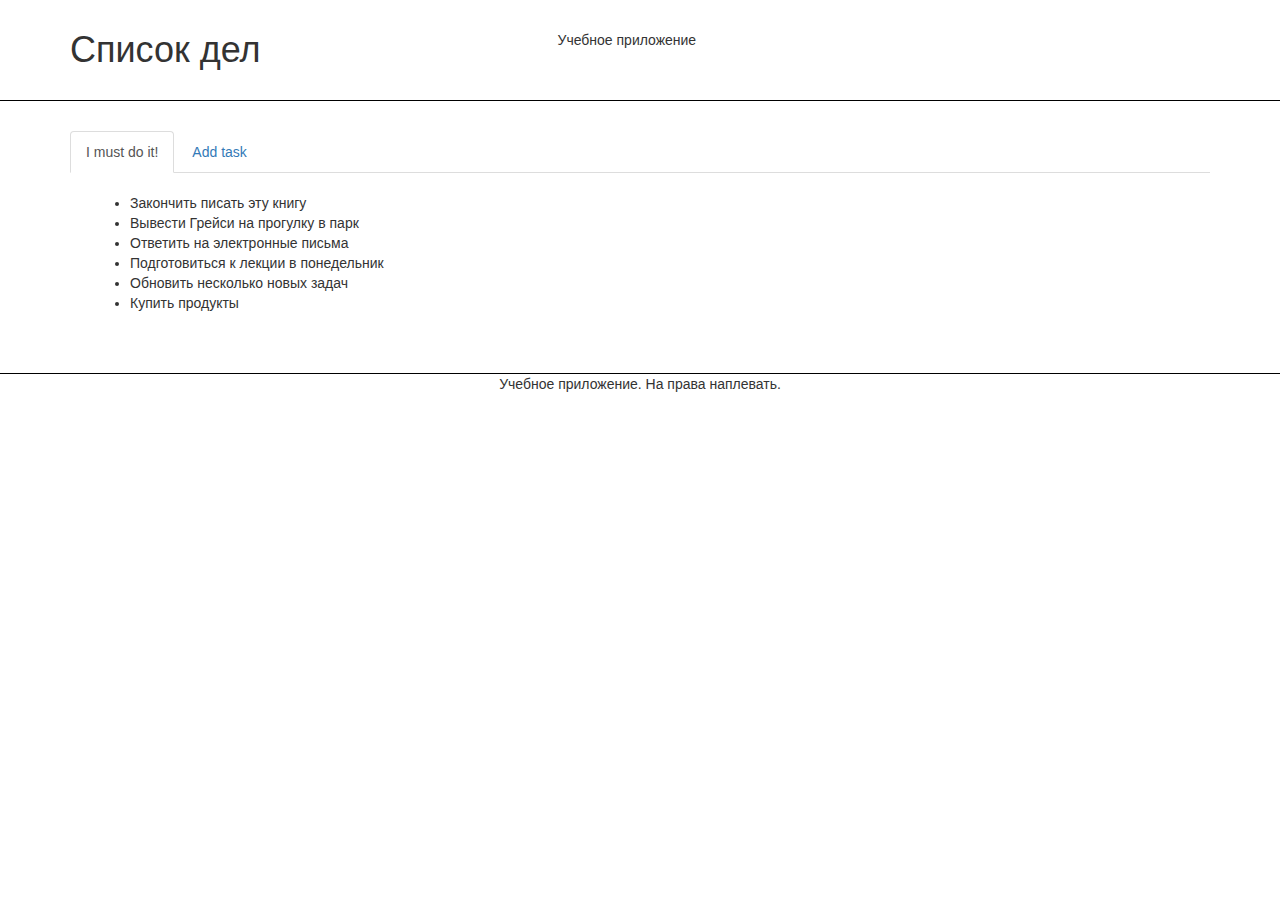
<file: index.html>
<!DOCTYPE html>
<html>
<head>
	<meta charset="utf-8">
	<meta http-equiv="X-UA-Compatible" content="IE=edge">
    <meta name="viewport" content="width=device-width, initial-scale=1">
	<title>JavaScipt</title>
	 <!-- Bootstrap -->
    <link href="css/bootstrap.min.css" rel="stylesheet">
     <!-- Fonts-->
    <link href='http://fonts.googleapis.com/css?family=Lato:300,400,700,300italic,400italic,700italic|Roboto:400,300,700,300italic,700italic,400italic' rel='stylesheet' type='text/css'>
    <link href="css/font-awesome.min.css" rel="stylesheet">

	<link rel="stylesheet" type="text/css" href="css/style.css">
</head>
<body>

<header>
	<div class="container">
		<div class="row">
			<div class="col-lg-5 col-md-5 col-sm-5 col-xs-12">
				<h1>Список дел</h1>
			</div>
			<div class="col-lg-7 col-md-7 col-sm-7 col-xs-12">
				<p>Учебное приложение</p>
			</div>
		</div>
	</div>
</header>
<!-- <main>
	<div class="container">
		<div class="row">
			<section class="comment-input col-lg-5 col-md-5 col-sm-5 col-xs-12">
				<h3>Добавьте комментарий</h3>
				<div class="row">
					<div class="col-lg-8 col-md-8 col-sm-12 col-xs-12">
						<input type='text' class="form-control" placeholder="Добавьте комментарий" id="newComment"/>
						<p id="test"></p>				
					</div>
					<div class="col-lg-4 col-md-4 col-sm-12 col-xs-12">
						<button class="btn btn-primary" id="addComment">add comment</button>
					</div>
				</div>	
			</section>
			<section class="comments col-lg-7 col-md-7 col-sm-7 col-xs-12">
				<p>Первый комментарий</p>
				<p>Второй комментарий</p>
				<p>Еще один</p>
				<p>И еще один</p>
			</section>
		</div>
	</div>
</main> -->


<section>
	<div class="container">
		<div role="tabpanel" class='tabpanel'>
		  <!-- Nav tabs -->
		  <ul class="nav nav-tabs" role="tablist">
		    <li role="presentation" class="active"><a href="#new" aria-controls="new" role="tab" data-toggle="tab">I must do it!</a></li>
		    <li role="presentation"><a href="#add" aria-controls="add" role="tab" data-toggle="tab">Add task</a></li>
		  </ul>

		  <!-- Tab panes -->
		  <div class="tab-content">
		    <div role="tabpanel" class="tab-pane fade in active" id="new">
		    	<ul class="todolist">

		    	</ul>
		    </div>
		    <div role="tabpanel" class="tab-pane fade" id="add">
		    	<div class="row">
		    		<div class="col-lg-8 col-md-8 col-sm-12 col-xs-12">
						<input type='text' class="form-control" id="newComment"/>
						<p id="test"></p>				
					</div>
					<div class="col-lg-4 col-md-4 col-sm-12 col-xs-12">
						<button class="btn btn-primary" id="addComment">add comment</button>
					</div>
		    	</div>
		    </div>
		  </div>

		</div>
	</div>
</section>


<footer>
	<div class="container">
		<div class="row text-center">
			<p>Учебное приложениe. На права наплевать.</p>
		</div>
	</div>
</footer>




<script src="https://ajax.googleapis.com/ajax/libs/jquery/1.11.2/jquery.min.js"></script>
<!-- Include all compiled plugins (below), or include individual files as needed -->
<script src="js/bootstrap.min.js"></script>
<script type="text/javascript" src="js/app.js"></script>
</body>
</html>
</file>
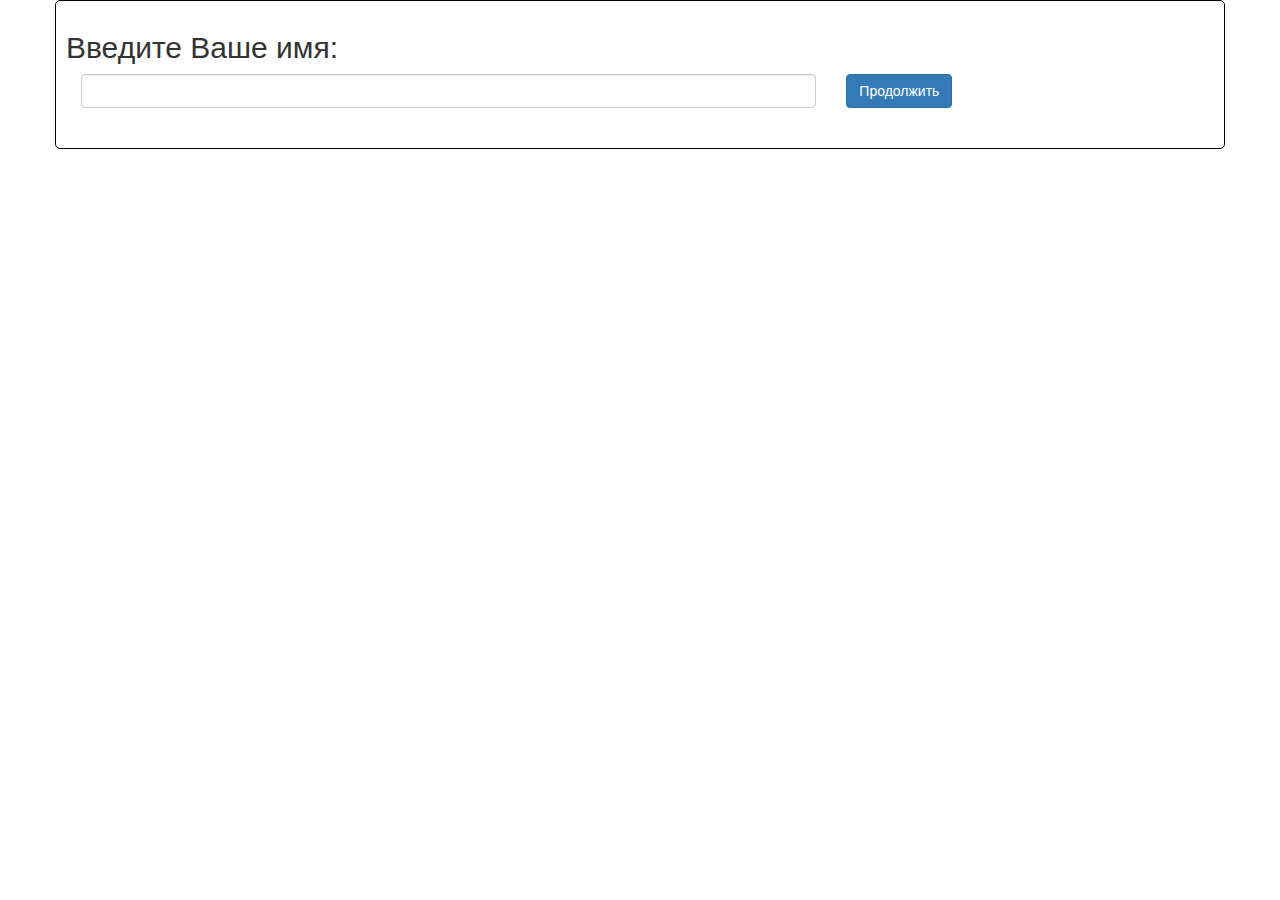
<file: backbone.html>
<html>
<head>
	<meta charset="utf-8">
	<meta http-equiv="X-UA-Compatible" content="IE=edge">
    <meta name="viewport" content="width=device-width, initial-scale=1">
	<title>Backbone</title>
	 <!-- Bootstrap -->
    <link href="css/bootstrap.min.css" rel="stylesheet">
     <!-- Fonts-->
    <link href='http://fonts.googleapis.com/css?family=Lato:300,400,700,300italic,400italic,700italic|Roboto:400,300,700,300italic,700italic,400italic' rel='stylesheet' type='text/css'>
    <link href="css/font-awesome.min.css" rel="stylesheet">

	<link rel="stylesheet" type="text/css" href="css/style.css">	
	
</head>
<body>

<div class="container">
	<div class="row">
		<div class="form">
			<h2>Введите Ваше имя:</h2>
			<div class="col-lg-8 col-md-8 col-sm-8 col-xs-12">
				<input type="text" class="form-control" id="clientName">
			</div>
			<div class="col-lg-4 col-md-4 col-sm-4 col-xs-12">
				<button class="btn btn-primary" id="continue">Продолжить</button>
			</div>
			<h4 id="Hello">
				<p></p>
			</h4>
			<div class="clearfix"></div>
		</div>
	</div>
</div>


<script src="https://ajax.googleapis.com/ajax/libs/jquery/1.11.2/jquery.min.js"></script>
<!-- Include all compiled plugins (below), or include individual files as needed -->
<script src="js/bootstrap.min.js"></script>
<script src="js/underscore.js"></script>
<script src="js/backbone.js"></script>
<script type="text/javascript" src="js/application.js"></script>
</body>
</html>
</file>
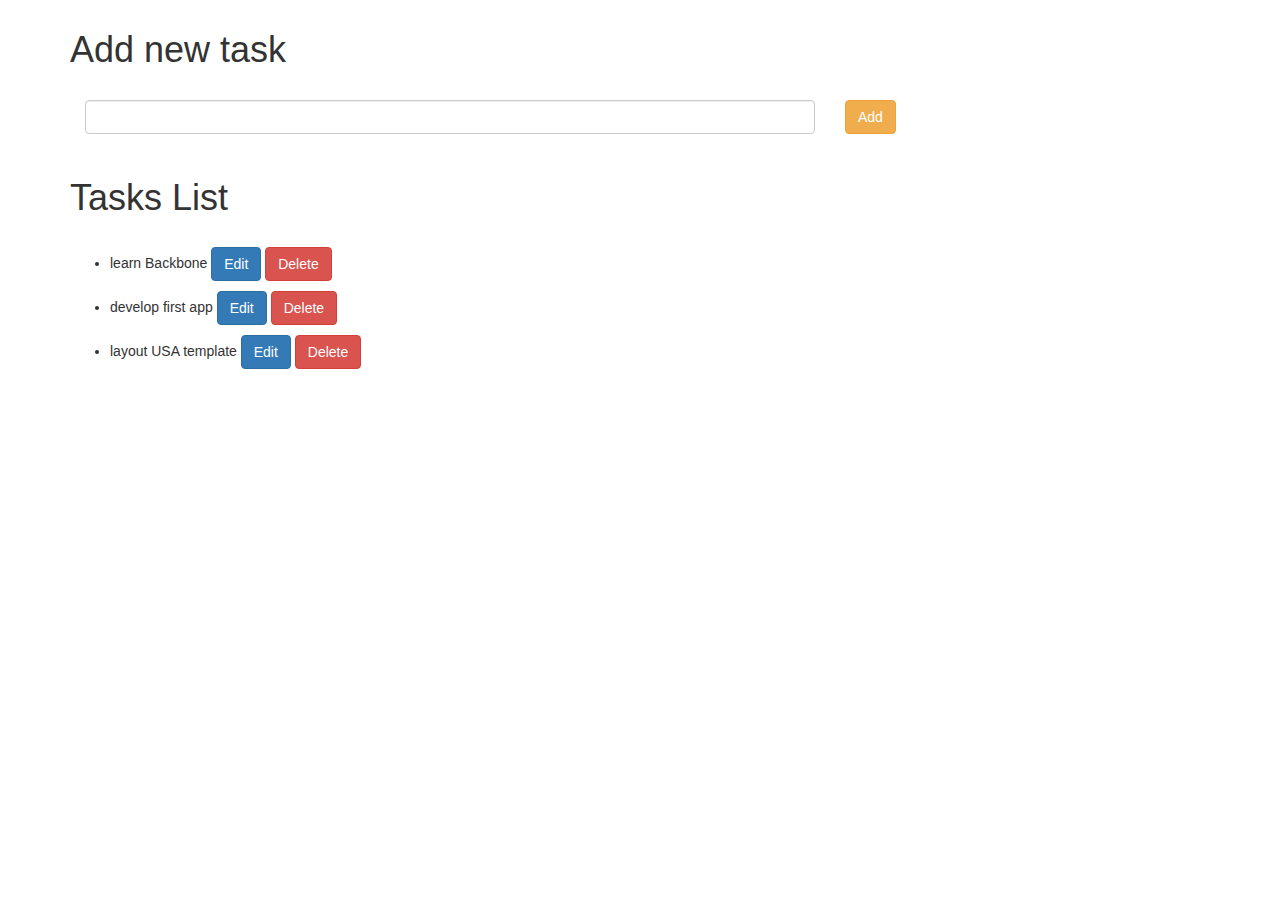
<file: todosBackbone.html>
<html>
<head>
	<meta charset="utf-8">
	<meta http-equiv="X-UA-Compatible" content="IE=edge">
    <meta name="viewport" content="width=device-width, initial-scale=1">
	<title>Todo</title>
	 <!-- Bootstrap -->
    <link href="css/bootstrap.min.css" rel="stylesheet">
     <!-- Fonts-->
    <link href='http://fonts.googleapis.com/css?family=Lato:300,400,700,300italic,400italic,700italic|Roboto:400,300,700,300italic,700italic,400italic' rel='stylesheet' type='text/css'>
    <link href="css/font-awesome.min.css" rel="stylesheet">

	<link rel="stylesheet" type="text/css" href="css/style.css">	
	
</head>
<body>

<form class="container" id='addTask'>
	<h1>Add new task</h1>
	<div class="col-lg-8 col-md-8 col-sm-8 col-sx-6">
		<input type="text" placeholder"New task: "  class="form-control" />
	</div>
	<div class="col-lg-4 col-md-4 col-sm-4 col-xs-6">
		<input type="submit" value="Add" class="btn btn-warning">
	</div>
</form>

<div class="container">
	<h1>Tasks List</h1>
	<div class="task-wrap">

	</div>
</div>


<script type="text/template" id="taskTemplate">
	<span><%= title %></span> <button class="edit btn btn-primary">Edit</button> <button class="delete btn btn-danger">Delete</button>
</script>
<script src="https://ajax.googleapis.com/ajax/libs/jquery/1.11.2/jquery.min.js"></script>
<!-- Include all compiled plugins (below), or include individual files as needed -->
<script src="js/bootstrap.min.js"></script>
<script src="js/underscore.js"></script>
<script src="js/backbone.js"></script>
<script type="text/javascript" src="js/application.js"></script>
</body>
</html>
</file>
<file: css/style.css>
header{border-bottom:1px solid #000}header p{padding:30px 0 0}main{margin-top:10px;min-height:50vh}@media screen and (max-width:992px){.comment-input button{margin-top:10px}}footer{border-top:1px solid #000}.tabpanel{margin:30px 0}.tab-pane{padding:20px}.todolist li:hover{opacity:.8;cursor:pointer}.form{border:1px solid #000;-webkit-border-radius:5px;-moz-border-radius:5px;border-radius:5px;padding:10px}.form h4{text-align:center;padding-top:20px;clear:both}h1{margin:30px 0}.task-wrap ul li{margin:10px 0}
</file>
